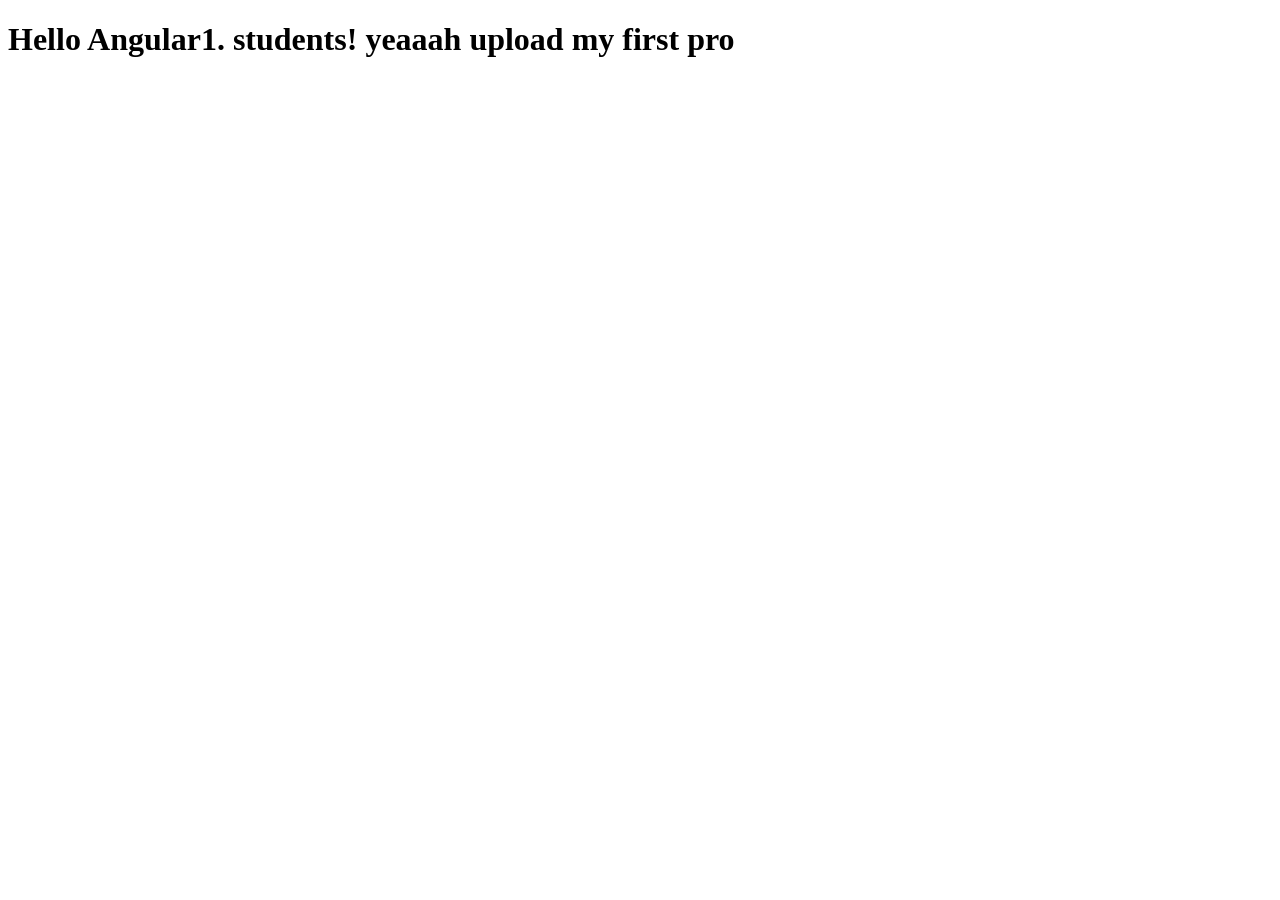
<file: index.html>
<!DOCTYPE html>
<html lang="en" dir="ltr">
  <head>
    <meta charset="utf-8">
    <title>Hello Angular</title>
  </head>
  <body>
    <h1>Hello Angular1. students! yeaaah upload my first pro</h1>
  </body>
</html>
</file>
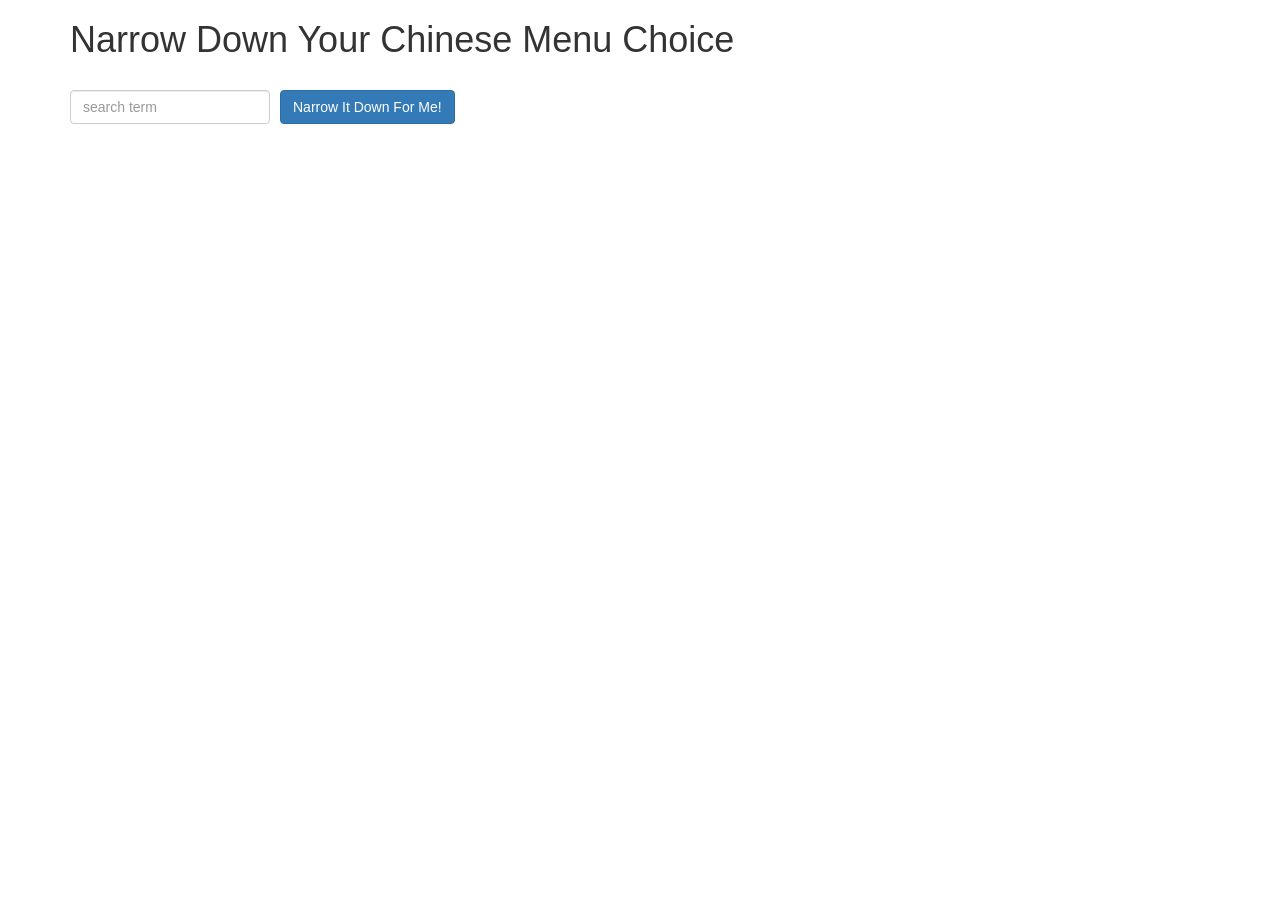
<file: mod3-solution/index.html>
<!DOCTYPE html>
<html lang="en" ng-app="NarrowItDownApp">

<head>
    <meta charset="utf-8">
    <meta http-equiv="X-UA-Compatible" content="IE=edge">
    <meta name="viewport" content="width=device-width, initial-scale=1">
    <title>Narrow Down Your Menu Choice</title>
    <meta name="viewport" content="width=device-width, initial-scale=1">
  <link rel="stylesheet" href="https://maxcdn.bootstrapcdn.com/bootstrap/3.3.7/css/bootstrap.min.css">
    <link rel="stylesheet" href="style.css">
    
</head>

<body>
    <div class="container" ng-controller="NarrowItDownController as menu">
        <h1>Narrow Down Your Chinese Menu Choice</h1>
        <div class="search">
            <input type="text" placeholder="search term" class="form-control" ng-model="menu.shortName">
            <div class="narrow-button">
                <button class="btn btn-primary" ng-click="menu.matchedMenuItems(menu.shortName)">Narrow It Down For Me!</button>
            </div>
        </div>
        <found-items found-items="menu.found" on-remove="menu.removeMenuItem(index)" on-empty="menu.message"></found-items>
    </div>
    <script src="angular.min.js"></script>
    <script src="app.js"></script>
</body>

</html>
</file>
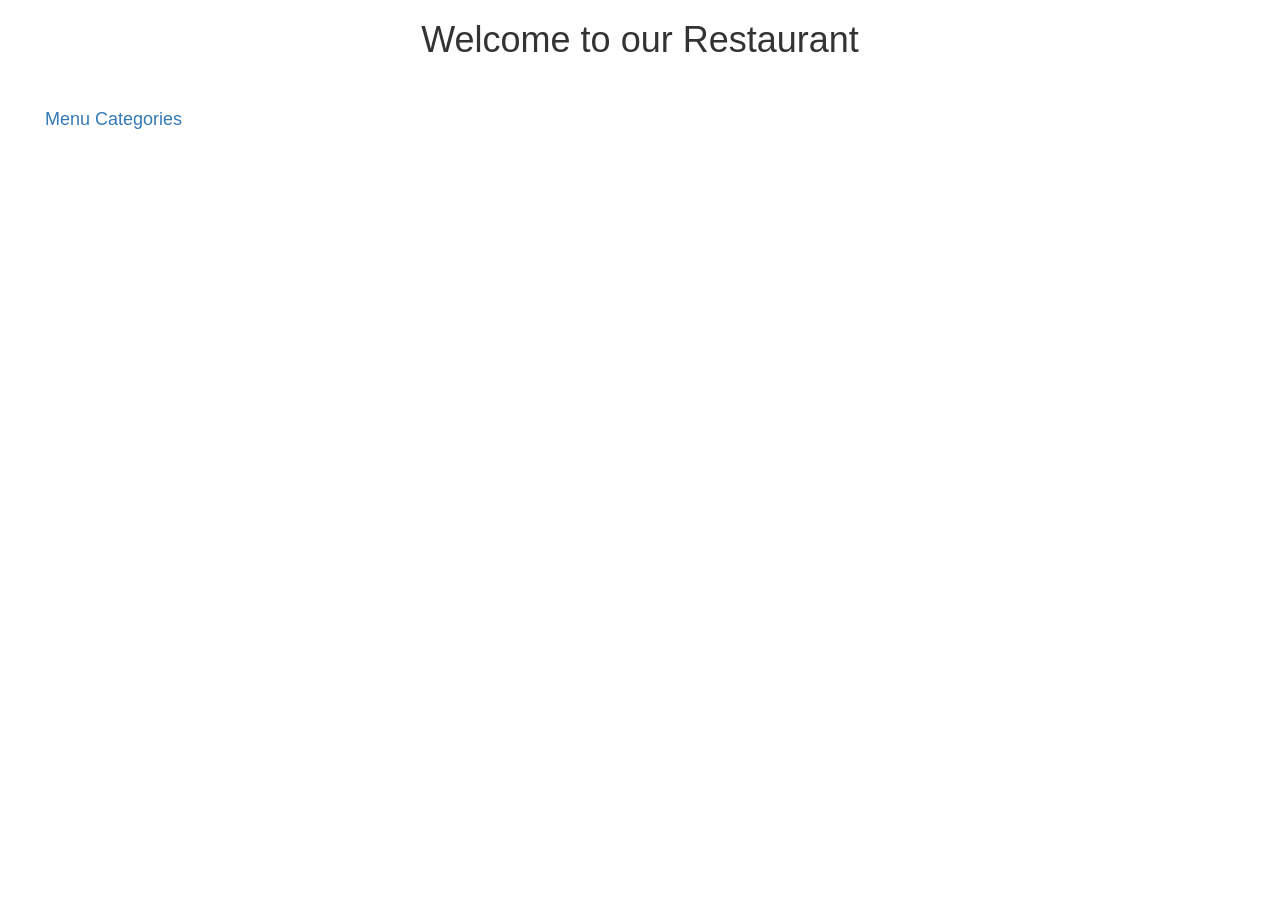
<file: mod4-solution/index.html>
<!DOCTYPE html>
<html ng-app='MenuApp'>
  <head>
    <meta charset="utf-8">
    <link rel="stylesheet" href="styles/bootstrap.min.css">
    <link rel="stylesheet" href="styles/styles.css">

    <!-- Libraries -->
    <script src="lib/jquery-3.1.0.min.js"></script>
    <script src="lib/angular.min.js"></script>
    <script src="lib/angular-ui-router.min.js"></script>

    <!-- Modules -->
    <script src="src/data/data.module.js"></script>
    <script src="src/spinner/spinner.module.js"></script>
    <script src="src/menu/menuapp.module.js"></script>

    <!-- Routes -->
    <script src="src/routes.js"></script>

    <!-- Menu data-->
    <script src="src/data/menudata.constants.js"></script>
    <script src="src/data/menudata.service.js"></script>

    <!-- 'Spinner' module artifacts -->
    <script src="src/spinner/loadingspinner.component.js"></script>

    <!-- Menu app artifacts -->
    <script src="src/menu/categories.component.js"></script>
    <script src="src/menu/categories.controller.js"></script>
    <script src="src/menu/items.component.js"></script>
    <script src="src/menu/items.controller.js"></script>


    <title>Chinese Restaurant Menu</title>
  </head>
  <body>
    <h1>Welcome to our Restaurant</h1>

    <ui-view></ui-view>
    <loading-spinner></loading-spinner> 

  </body>
</html>
</file>
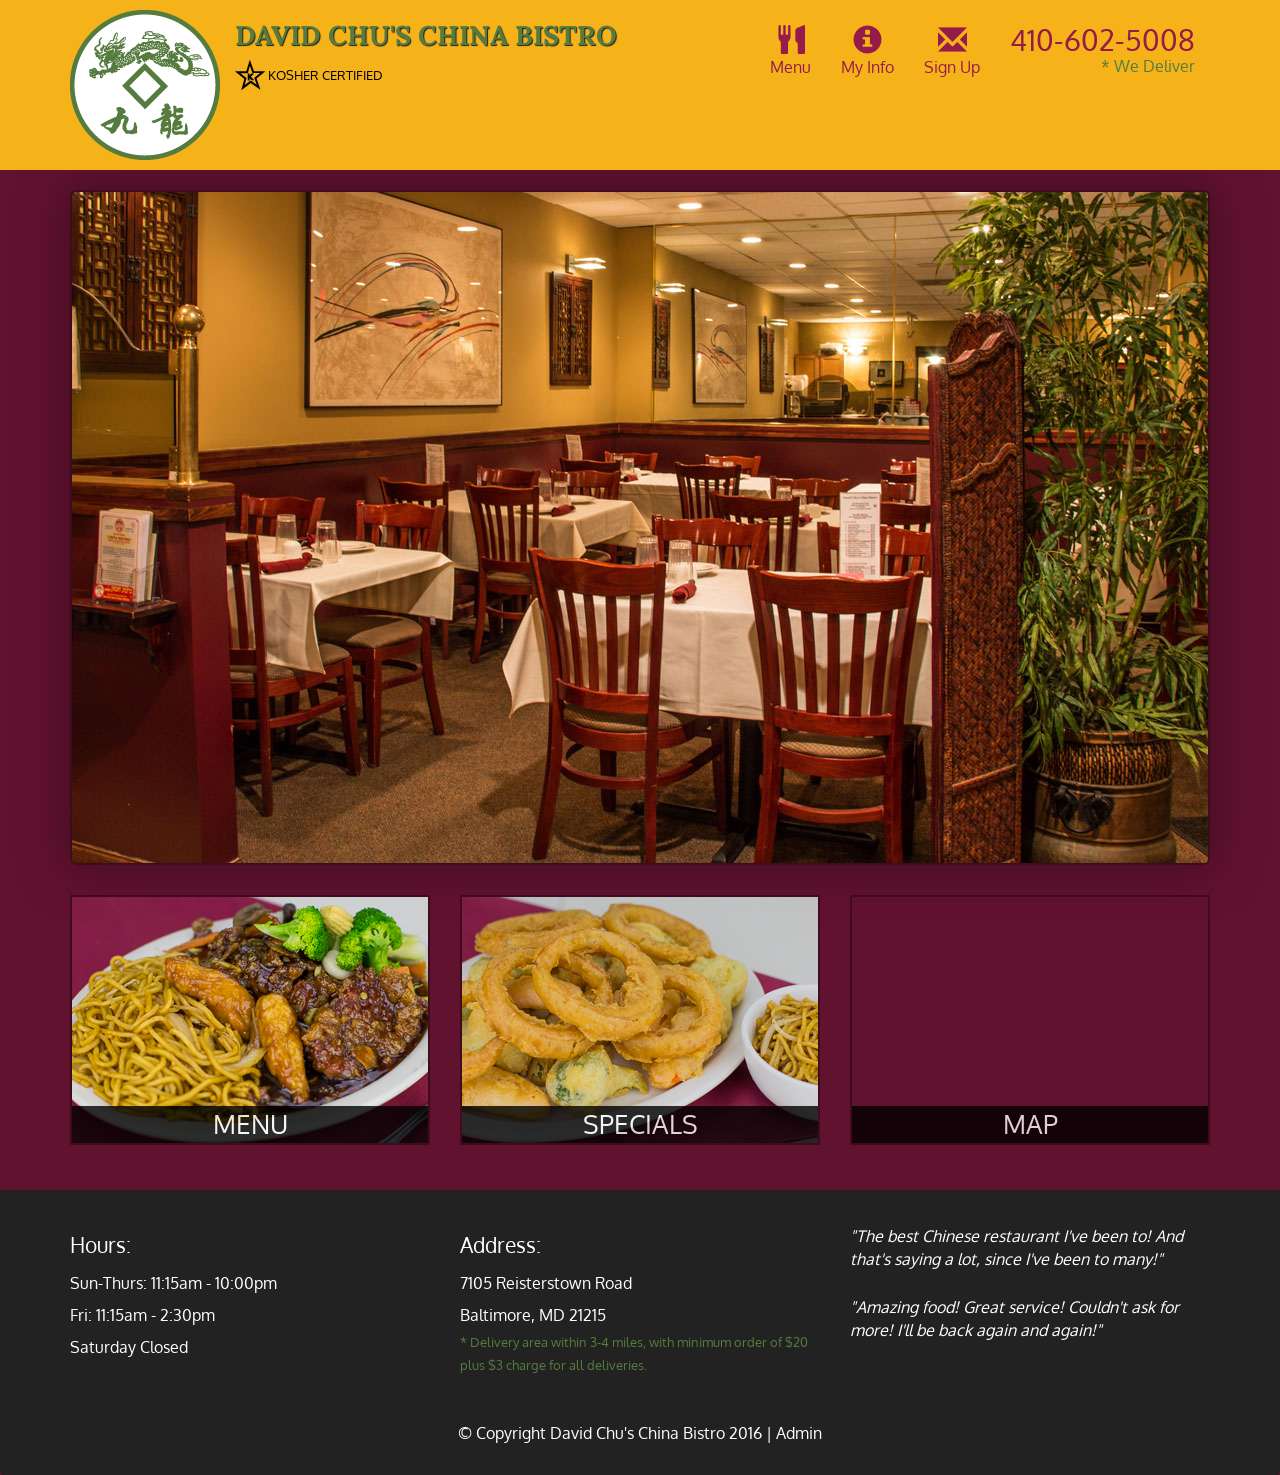
<file: mod5-solution/index.html>
<!DOCTYPE html>
<html lang="en">
  <head>
    <meta charset="utf-8">
    <meta http-equiv="X-UA-Compatible" content="IE=edge">
    <meta name="viewport" content="width=device-width, initial-scale=1">
    <title>David Chu's China Bistro</title>
    <link href='https://fonts.googleapis.com/css?family=Oxygen:400,300,700' rel='stylesheet' type='text/css'>
    <link href='https://fonts.googleapis.com/css?family=Lora' rel='stylesheet' type='text/css'>
    <link rel="stylesheet" href="css/bootstrap.min.css">
    <link rel="stylesheet" href="css/restaurant.css">
    <link rel="stylesheet" href="css/common.css">
  </head>
  <body ng-app="restaurant" ng-strict-di>

    <!-- Fixed position loading indicator -->
    <loading class="loading-indicator"></loading>

    <header>
      <nav id="header-nav" class="navbar navbar-default">
        <div class="container">
          <div class="navbar-header">
            <a href="index.html" class="pull-left visible-md visible-lg">
              <div id="logo-img" alt="Logo image"></div>
            </a>

            <div class="navbar-brand">
              <a href="index.html"><h1>David Chu's China Bistro</h1></a>
              <p>
              <img src="images/star-k-logo.png" alt="Kosher certification">
              <span>Kosher Certified</span>
              </p>
            </div>

            <button id="navbarToggle" type="button" class="navbar-toggle collapsed" data-toggle="collapse" data-target="#collapsable-nav" aria-expanded="false">
              <span class="sr-only">Toggle navigation</span>
              <span class="icon-bar"></span>
              <span class="icon-bar"></span>
              <span class="icon-bar"></span>
            </button>
          </div>

          <div id="collapsable-nav" class="collapse navbar-collapse">
            <ul id="nav-list" class="nav navbar-nav navbar-right">
              <li id="navHomeButton" class="visible-xs">
                <a href="index.html">
                  <span class="glyphicon glyphicon-home"></span> Home</a>
              </li>
              <li id="navMenuButton" ui-sref-active="active">
                <a ui-sref="public.menu">
                  <span class="glyphicon glyphicon-cutlery"></span><br class="hidden-xs"> Menu</a>
              </li>
              <li>
                <a ui-sref="public.info" href="#/info">
                  <span class="glyphicon glyphicon-info-sign"></span><br class="hidden-xs"> My Info</a>
              </li>
              <li>
                <a ui-sref="public.signup" href="#/signup">
                  <span class="glyphicon glyphicon-envelope"></span><br class="hidden-xs"> Sign Up</a>
              </li>
              <li id="phone" class="hidden-xs">
                <a href="tel:410-602-5008">
                  <span>410-602-5008</span></a><div>* We Deliver</div>
              </li>
            </ul><!-- #nav-list -->
          </div><!-- .collapse .navbar-collapse -->
        </div><!-- .container -->
      </nav><!-- #header-nav -->
    </header>

    <div id="call-btn" class="visible-xs">
      <a class="btn" href="tel:410-602-5008">
        <span class="glyphicon glyphicon-earphone"></span>
        410-602-5008
      </a>
    </div>
    <div id="xs-deliver" class="text-center visible-xs">* We Deliver</div>

    <ui-view>
      <div class="text-center initial-loading">
        <h2>Loading Site...</h2>
      </div>
    </ui-view>

    <footer class="panel-footer">
      <div class="container">
        <div class="row">
          <section id="hours" class="col-sm-4">
            <span>Hours:</span><br>
            Sun-Thurs: 11:15am - 10:00pm<br>
            Fri: 11:15am - 2:30pm<br>
            Saturday Closed
            <hr class="visible-xs">
          </section>
          <section id="address" class="col-sm-4">
            <span>Address:</span><br>
            7105 Reisterstown Road<br>
            Baltimore, MD 21215
            <p>* Delivery area within 3-4 miles, with minimum order of $20 plus $3 charge for all deliveries.</p>
            <hr class="visible-xs">
          </section>
          <section id="testimonials" class="col-sm-4">
            <p>"The best Chinese restaurant I've been to! And that's saying a lot, since I've been to many!"</p>
            <p>"Amazing food! Great service! Couldn't ask for more! I'll be back again and again!"</p>
          </section>
        </div>
        <div class="text-center">
          &copy; Copyright David Chu's China Bistro 2016 |
          <a ui-sref="admin.auth">Admin</a></div>
      </div>
    </footer>

    <!-- Libs -->
    <script src="lib/jquery-2.1.4.min.js"></script>
    <script src="lib/bootstrap.min.js"></script>
    <script src="lib/angular.min.js"></script>
    <script src="lib/angular-ui-router.min.js"></script>

    <!-- Main Restaurant Module -->
    <script src="src/restaurant.module.js"></script>

    <!-- Common Module -->
    <script src="src/common/common.module.js"></script>
    <script src="src/common/loading/loading.component.js"></script>
    <script src="src/common/loading/loading.interceptor.js"></script>
    <script src="src/common/menu.service.js"></script>
    <script src="src/common/user.service.js"></script>

    <!-- Public Module -->
    <script src="src/public/public.module.js"></script>
    <script src="src/public/public.routes.js"></script>
    <script src="src/public/menu/menu.controller.js"></script>
    <script src="src/public/menu-category/menu-category.component.js"></script>
    <script src="src/public/menu-items/menu-items.controller.js"></script>
    <script src="src/public/menu-item/menu-item.component.js"></script>
    <script src="src/public/user/sign-up.controller.js"></script>
    <script src="src/public/user/my-info.controller.js"></script>

    <!-- ADMIN SITE -->

    <!--Application files -->

  </body>

</html>
</file>
<file: mod3-solution/style.css>
h1 {
    margin-bottom: 30px;
}

input[type="text"] {
    width: 200px;
    float: left;
}

.narrow-button {
    float: left;
    margin-left: 10px;
}

.search {
    display: inline-block;
    margin-bottom: 10px;
}
</file>
<file: mod4-solution/styles/styles.css>
body {
  margin: 20px 30px 20px 30px;
}
h1 {
  text-align: center;
  margin-bottom: 30px;
}


.loading-icon {
  position: absolute;
  left: 40%;
  top: 0px;
}

.error {
  font-weight: bold;
  color: red;
  font-size: 1.2em;
}

.table {
  width:95%;
  margin-left:30px;
}
</file>
<file: mod5-solution/css/restaurant.css>
body {
  font-size: 16px;
  color: #fff;
  background-color: #61122f;
  font-family: 'Oxygen', sans-serif;
}

.initial-loading {
  margin-top: 60px;
}

/** HEADER **/
#header-nav {
  background-color: #f6b319;
  border-radius: 0;
  border: 0;
}

#logo-img {
  background: url('../images/restaurant-logo_large.png') no-repeat;
  width: 150px;
  height: 150px;
  margin: 10px 15px 10px 0;
}

.navbar-brand {
  padding-top: 25px;
}
.navbar-brand h1 { /* Restaurant name */
  font-family: 'Lora', serif;
  color: #557c3e;
  font-size: 1.5em;
  text-transform: uppercase;
  font-weight: bold;
  text-shadow: 1px 1px 1px #222;
  margin-top: 0;
  margin-bottom: 0;
  line-height: .75;
}
.navbar-brand a:hover, .navbar-brand a:focus {
  text-decoration: none;
}
.navbar-brand p { /* Kosher cert */
  color: #000;
  text-transform: uppercase;
  font-size: .7em;
  margin-top: 15px;
}
.navbar-brand p span { /* Star-K */
  vertical-align: middle;
}

#nav-list {
  margin-top: 10px;
}
#nav-list a {
  color: #951C49;
  text-align: center;
}
#nav-list a:hover {
  background: #E7E7E7;
}
#nav-list a span {
  font-size: 1.8em;
}

#phone {
  margin-top: 5px;
}
#phone a { /* Phone number */
  text-align: right;
  padding-bottom: 0;
}
#phone div { /* We Deliver */
  color: #557c3e;
  text-align: right;
  padding-right: 15px;
}

.navbar-header button.navbar-toggle, .navbar-header .icon-bar {
  border: 1px solid #61122f;
}
.navbar-header button.navbar-toggle {
  clear: both;
  margin-top: -30px;
}
/* END HEADER */

/* FOOTER */
.panel-footer {
  margin-top: 30px;
  padding-top: 35px;
  padding-bottom: 30px;
  background-color: #222;
  border-top: 0;
}
.panel-footer div.row {
  margin-bottom: 35px;
}
#hours, #address {
  line-height: 2;
}
#hours > span, #address > span {
  font-size: 1.3em;
}
#address p {
  color: #557c3e;
  font-size: .8em;
  line-height: 1.8;
}
#testimonials {
  font-style: italic;
}
#testimonials p:nth-child(2) {
  margin-top: 25px;
}
a[ui-sref="admin.auth"] {
  color: #fff;
}
/* END FOOTER */

/********** Medium devices only **********/
@media (min-width: 992px) and (max-width: 1199px) {
  /* Header */
  #logo-img {
    background: url('../images/restaurant-logo_medium.png') no-repeat;
    width: 100px;
    height: 100px;
    margin: 5px 5px 5px 0;
  }
  /* End Header */
}


/********** Extra small devices only **********/
@media (max-width: 767px) {
  /* Header */
  .navbar-brand {
    padding-top: 10px;
    height: 80px;
  }
  .navbar-brand h1 { /* Restaurant name */
    padding-top: 10px;
    font-size: 5vw; /* 1vw = 1% of viewport width */
  }
  .navbar-brand p { /* Kosher cert */
    font-size: .6em;
    margin-top: 12px;
  }
  .navbar-brand p img { /* Star-K */
    height: 20px;
  }

  #collapsable-nav a { /* Collapsed nav menu text */
    font-size: 1.2em;
  }
  #collapsable-nav a span { /* Collapsed nav menu glyph */
    font-size: 1em;
    margin-right: 5px;
  }

  #call-btn > a {
    font-size: 1.5em;
    display: block;
    margin: 0 20px;
    padding: 10px;
    border: 2px solid #fff;
    background-color: #f6b319;
    color: #951c49;
  }
  #xs-deliver {
    margin-top: 5px;
    font-size: .7em;
    letter-spacing: .1em;
    text-transform: uppercase;
  }
  /* End Header */

  /* Footer */
  .panel-footer section {
    margin-bottom: 30px;
    text-align: center;
  }
  .panel-footer section:nth-child(3) {
    margin-bottom: 0; /* margin already exists on the whole row */
  }
  .panel-footer section hr {
    width: 50%;
  }
  /* End Footer */
}


/********** Super extra small devices Only :-) (e.g., iPhone 4) **********/
@media (max-width: 479px) {
  /* Header */
  .navbar-brand h1 { /* Restaurant name */
    padding-top: 5px;
    font-size: 6vw;
  }
  /* End Header */
}
</file>
<file: mod5-solution/css/common.css>
.loading-indicator {
    display: block;
    width: 70px;
    position: fixed;
    left: 0;
    right: 0;
    margin: 0 auto;
    top: 40%;
    z-index: 100;
    background-color: #FFF;
}

.loading-indicator img {
    width: 70px;
    background-color: #FFF;
}

.ui-view-placeholder {
    margin-top: 60px;
}
</file>
